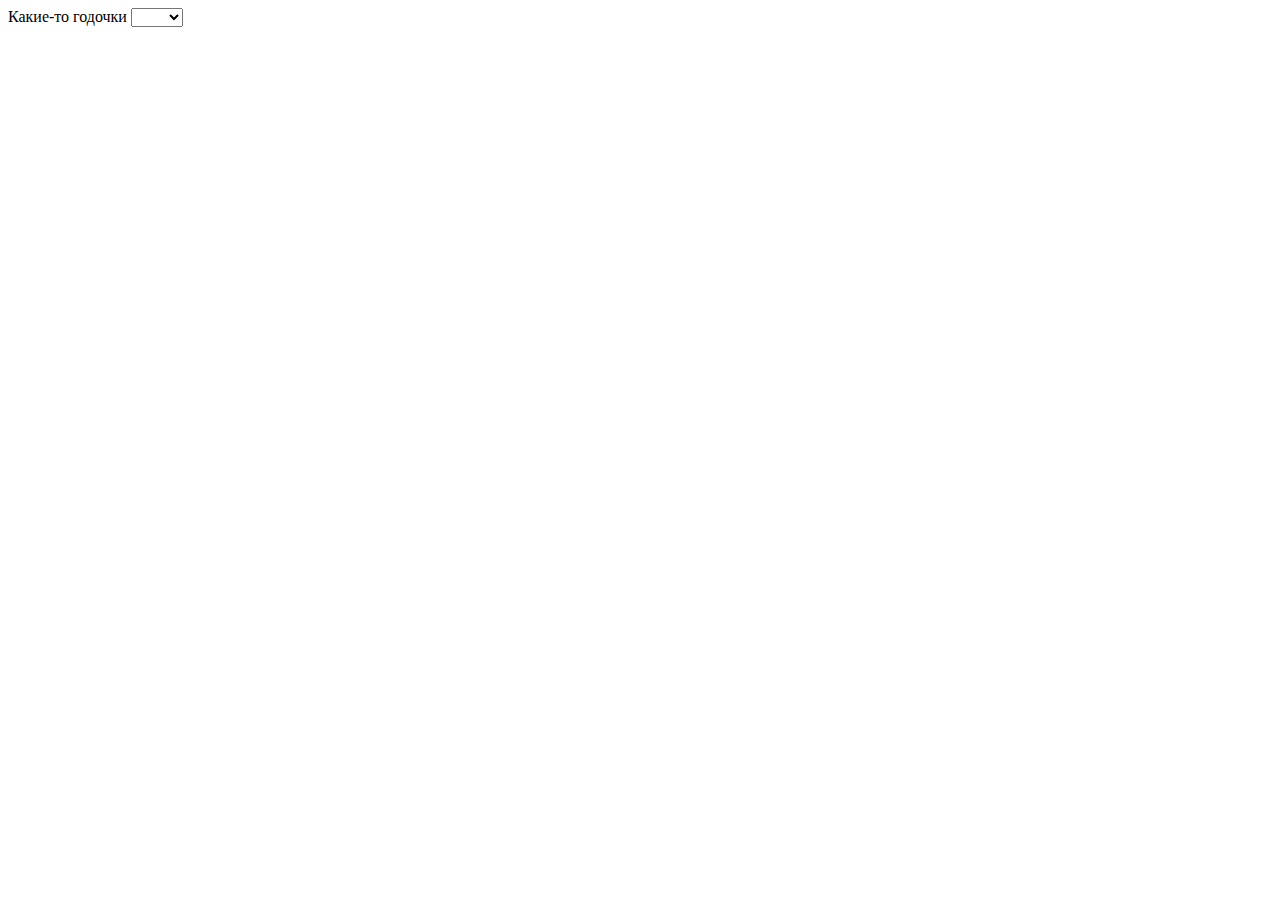
<file: lesson_4/3/index.html>
<html>
    <head>
        <script defer src="script.js"></script>
    </head>
    <body>
        <div>Какие-то годочки
            <select>
                <option>

                </option>
            </select>
        </div>

    </body>
</html>
</file>
